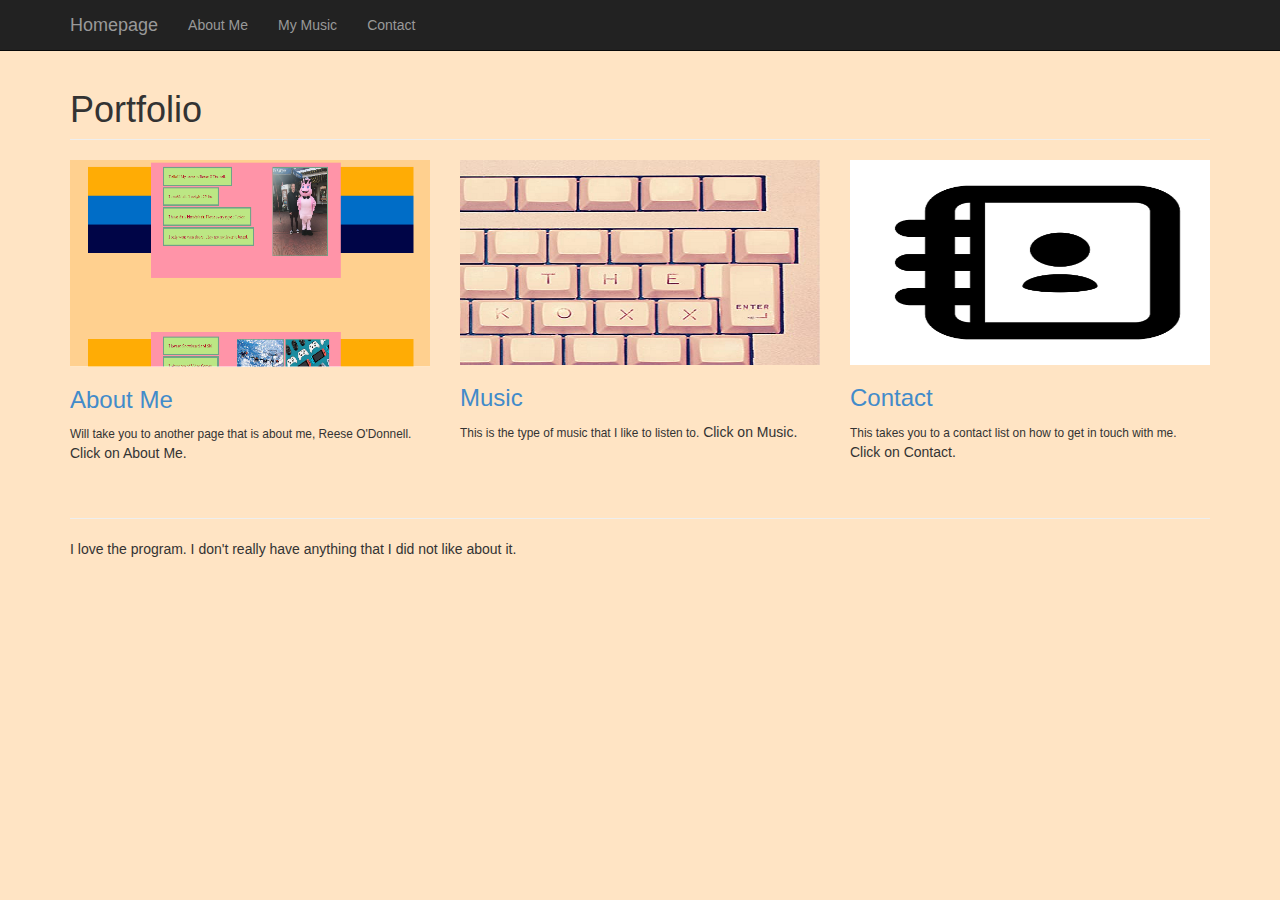
<file: index.html>
<!DOCTYPE html>
<html lang="en">
  <head>
    <meta charset="utf-8">
    <meta name="viewport" content="width=device-width, initial-scale=1.0">
    <meta name="description" content="">
    <meta name="author" content="">

    <title>Homepage</title>


<link rel="stylesheet" href="CSS_Folder/reset.css">


    <!-- Bootstrap core CSS -->
    <link href="css/bootstrap.css" rel="stylesheet">

    <!-- Custom CSS for the '3 Col Portfolio' Template -->
    <link href="css/3-col-portfolio.css" rel="stylesheet">
  </head>


<style>
  body{
    background-color: bisque;
  }
  
</style>





  <body>
    
  



    <nav class="navbar navbar-fixed-top navbar-inverse" role="navigation">
      <div class="container">
        <div class="navbar-header">
          <button type="button" class="navbar-toggle" data-toggle="collapse" data-target=".navbar-ex1-collapse">
            <span class="sr-only">Toggle navigation</span>
            <span class="icon-bar"></span>
            <span class="icon-bar"></span>
            <span class="icon-bar"></span>
          </button>
          <a class="navbar-brand" href="index.html">Homepage</a>
        </div>

        <!-- Collect the nav links, forms, and other content for toggling -->
        <div class="collapse navbar-collapse navbar-ex1-collapse">
          <ul class="nav navbar-nav">
            <li><a href="Reese.html" target="blank_">About Me</a></li>
            <li><a href="https://www.youtube.com/watch?v=WJA-rzT9tdY" target="blank_">My Music</a></li>
            <li><a href="https://www.youtube.com/watch?v=dQw4w9WgXcQ" target="blank_">Contact</a></li>
          </ul>
        </div><!-- /.navbar-collapse -->
      </div><!-- /.container -->
    </nav>

    <div class="container">

      <div class="row">

        <div class="col-lg-12">
          <h1 class="page-header">Portfolio <small></small></h1>
        </div>

      </div>

      <div class="row">

        <div class="col-md-4 portfolio-item">
          <a href="#project-link"><img class="img-responsive" src="photos/About me.PNG"></a>
          <h3><a href="Reese.html" target="blank_">About Me</a></h3>
          <p><small> Will take you to another page that is about me, Reese O'Donnell. </small> Click on About Me.</p>
        </div>

        <div class="col-md-4 portfolio-item">
          <a href="#project-link"><img class="img-responsive" src="photos/The koxx.png" ></a>
          <h3><a href="https://www.youtube.com/watch?v=WJA-rzT9tdY" target="blank_">Music</a></h3>
          <p><small> This is the type of music that I like to listen to.</small> Click on Music.</p>
        </div>

        <div class="col-md-4 portfolio-item">
          <a href="#project-link"><img class="img-responsive" src="photos/contacts-512.png"></a>
          <h3><a href="https://www.youtube.com/watch?v=dQw4w9WgXcQ" target="blank_">Contact</a></h3>
          <p><small>This takes you to a contact list on how to get in touch with me.</small> Click on Contact. </p>
        </div>

      </div>

      <hr>

     <p>I love the program. I don't really have anything that I did not like about it.</p>

     
  </body>

</html>
</file>
<file: css/3-col-portfolio.css>
body {
	margin-top: 50px; /* 50px is the height of the navbar - change this if the navbarn height changes */
}

.portfolio-item {
	margin-bottom: 25px;
}

footer {
	margin: 50px 0;
}
</file>
